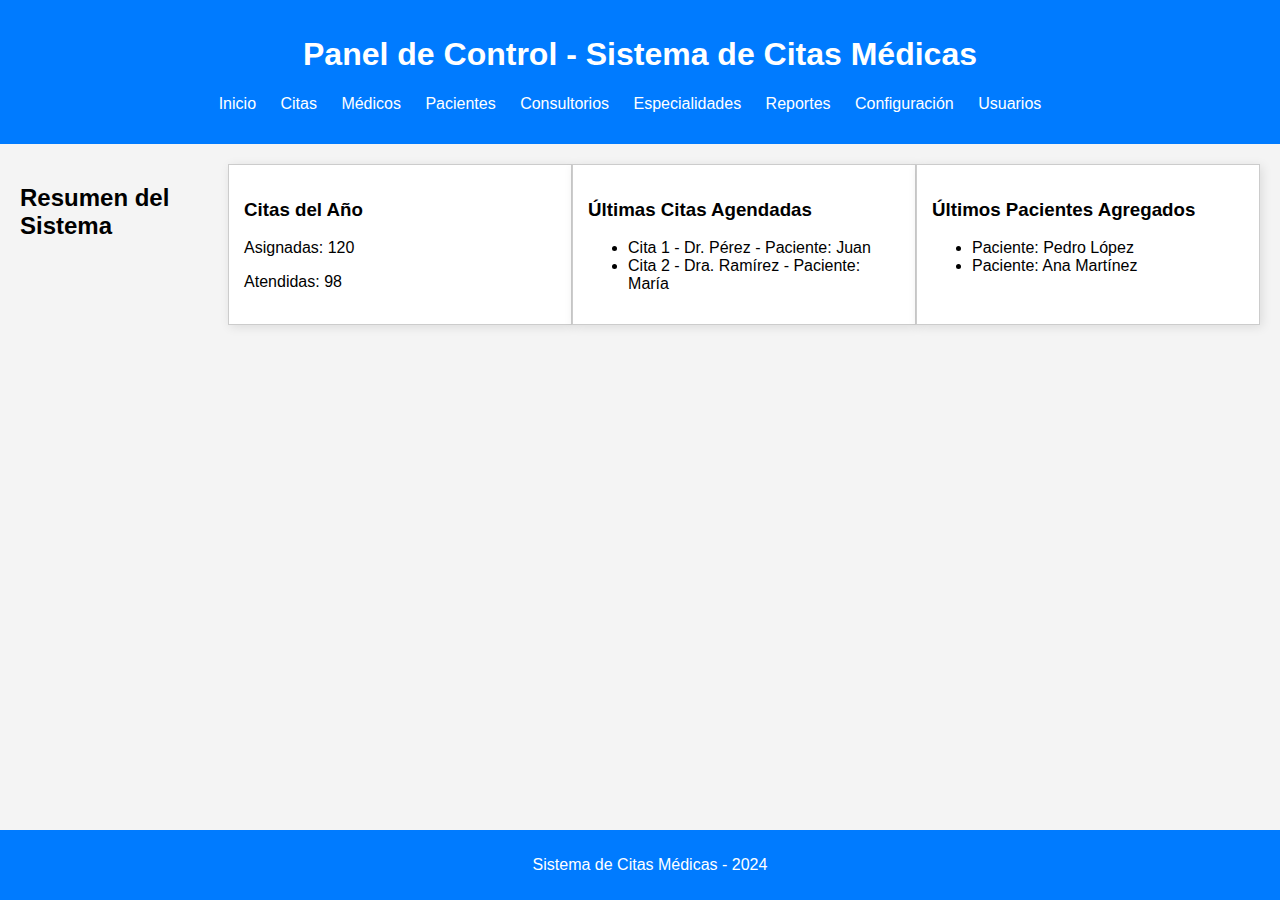
<file: index.html>
<!DOCTYPE html>
<html lang="es">
<head>
    <meta charset="UTF-8">
    <meta name="viewport" content="width=device-width, initial-scale=1.0">
    <title>Sistema de Citas Médicas</title>
    <link rel="stylesheet" href="style.css">
</head>
<body>
    <header>
        <h1>Panel de Control - Sistema de Citas Médicas</h1>
        <nav>
            <ul>
                <li><a href="index.html">Inicio</a></li>
                <li><a href="citas.html">Citas</a></li>
                <li><a href="medicos.html">Médicos</a></li>
                <li><a href="pacientes.html">Pacientes</a></li>
                <li><a href="consultorios.html">Consultorios</a></li>
                <li><a href="especialidades.html">Especialidades</a></li>
                <li><a href="reportes.html">Reportes</a></li>
                <li><a href="configuracion.html">Configuración</a></li>
                <li><a href="usuarios.html">Usuarios</a></li>
            </ul>
        </nav>
    </header>

    <main>
        <section class="dashboard">
            <h2>Resumen del Sistema</h2>
            <div class="dashboard-item">
                <h3>Citas del Año</h3>
                <p>Asignadas: 120</p>
                <p>Atendidas: 98</p>
            </div>
            <div class="dashboard-item">
                <h3>Últimas Citas Agendadas</h3>
                <ul>
                    <li>Cita 1 - Dr. Pérez - Paciente: Juan</li>
                    <li>Cita 2 - Dra. Ramírez - Paciente: María</li>
                </ul>
            </div>
            <div class="dashboard-item">
                <h3>Últimos Pacientes Agregados</h3>
                <ul>
                    <li>Paciente: Pedro López</li>
                    <li>Paciente: Ana Martínez</li>
                </ul>
            </div>
        </section>
    </main>

    <footer>
        <p>Sistema de Citas Médicas - 2024</p>
    </footer>

    <script src="jquery.js"></script>
    <script src="script.js"></script>
</body>
</html>
</file>
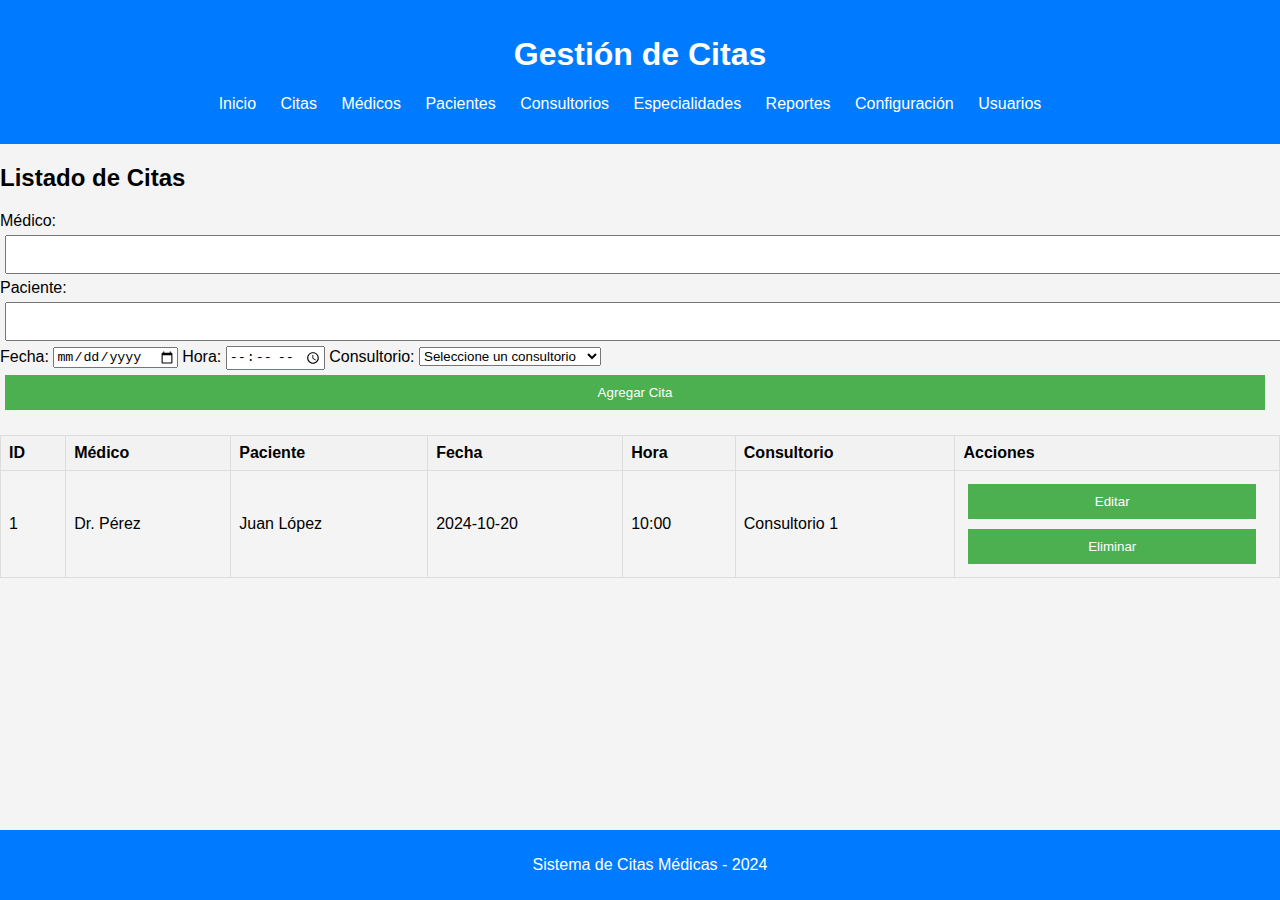
<file: citas.html>
<!DOCTYPE html>
<html lang="es">
<head>
    <meta charset="UTF-8">
    <meta name="viewport" content="width=device-width, initial-scale=1.0">
    <title>Administración de Citas</title>
    <link rel="stylesheet" href="style.css">
</head>
<body>
    <header>
        <h1>Gestión de Citas</h1>
        <nav>
            <ul>
                <li><a href="index.html">Inicio</a></li>
                <li><a href="citas.html">Citas</a></li>
                <li><a href="medicos.html">Médicos</a></li>
                <li><a href="pacientes.html">Pacientes</a></li>
                <li><a href="consultorios.html">Consultorios</a></li>
                <li><a href="especialidades.html">Especialidades</a></li>
                <li><a href="reportes.html">Reportes</a></li>
                <li><a href="configuracion.html">Configuración</a></li>
                <li><a href="usuarios.html">Usuarios</a></li>
            </ul>
        </nav>
    </header>
    <h2>Listado de Citas</h2>
    <form id="formCita">
        <label for="medico">Médico:</label>
        <input type="text" id="medico" name="medico" required>
        
        <label for="paciente">Paciente:</label>
        <input type="text" id="paciente" name="paciente" required>
        
        <label for="fecha">Fecha:</label>
        <input type="date" id="fecha" name="fecha" required>
        
        <label for="hora">Hora:</label>
        <input type="time" id="hora" name="hora" required>
        
        <label for="consultorio">Consultorio:</label>
        <select id="consultorio" name="consultorio" required>
            <option value="">Seleccione un consultorio</option>
        </select>
        
        <button type="button" id="submitButton" onclick="agregarCita()">Agregar Cita</button>
    </form>
    <table id="tablaCitas">
        <thead>
            <tr>
                <th>ID</th>
                <th>Médico</th>
                <th>Paciente</th>
                <th>Fecha</th>
                <th>Hora</th>
                <th>Consultorio</th>
                <th>Acciones</th>
            </tr>
        </thead>
        <tbody>
            <tr>
                <td>1</td>
                <td>Dr. Pérez</td>
                <td>Juan López</td>
                <td>2024-10-20</td>
                <td>10:00</td>
                <td>Consultorio 1</td>
                <td><button onclick="editarCita(this)">Editar</button> <button onclick="eliminarCita(this)">Eliminar</button></td>
            </tr>
        </tbody>
    </table>
    <script>
        let idCounter = 2;
        let editando = false;
        let filaEditando = null;
        const consultorios = [
            { id: 1, nombre: 'Consultorio 1', ubicacion: 'Planta Baja' },
            { id: 2, nombre: 'Consultorio 2', ubicacion: 'Primer Piso' }
            // Agrega más consultorios según sea necesario
        ];

        document.addEventListener('DOMContentLoaded', () => {
            const selectConsultorio = document.getElementById('consultorio');
            consultorios.forEach(consultorio => {
                const option = document.createElement('option');
                option.value = consultorio.nombre;
                option.textContent = `${consultorio.nombre} - ${consultorio.ubicacion}`;
                selectConsultorio.appendChild(option);
            });
        });

        function agregarCita() {
            const form = document.getElementById('formCita');
            const tabla = document.getElementById('tablaCitas').getElementsByTagName('tbody')[0];

            if (editando) {
                filaEditando.cells[1].innerHTML = form.medico.value;
                filaEditando.cells[2].innerHTML = form.paciente.value;
                filaEditando.cells[3].innerHTML = form.fecha.value;
                filaEditando.cells[4].innerHTML = form.hora.value;
                filaEditando.cells[5].innerHTML = form.consultorio.value;
                document.getElementById('submitButton').textContent = 'Agregar Cita';
                editando = false;
                filaEditando = null;
            } else {
                const nuevaFila = tabla.insertRow();
                
                const celdaID = nuevaFila.insertCell(0);
                const celdaMedico = nuevaFila.insertCell(1);
                const celdaPaciente = nuevaFila.insertCell(2);
                const celdaFecha = nuevaFila.insertCell(3);
                const celdaHora = nuevaFila.insertCell(4);
                const celdaConsultorio = nuevaFila.insertCell(5);
                const celdaAcciones = nuevaFila.insertCell(6);

                celdaID.innerHTML = idCounter++;
                celdaMedico.innerHTML = form.medico.value;
                celdaPaciente.innerHTML = form.paciente.value;
                celdaFecha.innerHTML = form.fecha.value;
                celdaHora.innerHTML = form.hora.value;
                celdaConsultorio.innerHTML = form.consultorio.value;
                celdaAcciones.innerHTML = '<button onclick="editarCita(this)">Editar</button> <button onclick="eliminarCita(this)">Eliminar</button>';
            }

            form.reset();
        }

        function editarCita(boton) {
            const fila = boton.parentNode.parentNode;
            const form = document.getElementById('formCita');
            form.medico.value = fila.cells[1].innerHTML;
            form.paciente.value = fila.cells[2].innerHTML;
            form.fecha.value = fila.cells[3].innerHTML;
            form.hora.value = fila.cells[4].innerHTML;
            form.consultorio.value = fila.cells[5].innerHTML;

            document.getElementById('submitButton').textContent = 'Guardar Cambios';
            editando = true;
            filaEditando = fila;
        }

        function eliminarCita(boton) {
            const fila = boton.parentNode.parentNode;
            fila.parentNode.removeChild(fila);
        }
    </script>
    <footer>
        <p>Sistema de Citas Médicas - 2024</p>
    </footer>
        
    <script src="jquery.js"></script>
    <script src="script.js"></script>
</body>
</html>
</file>
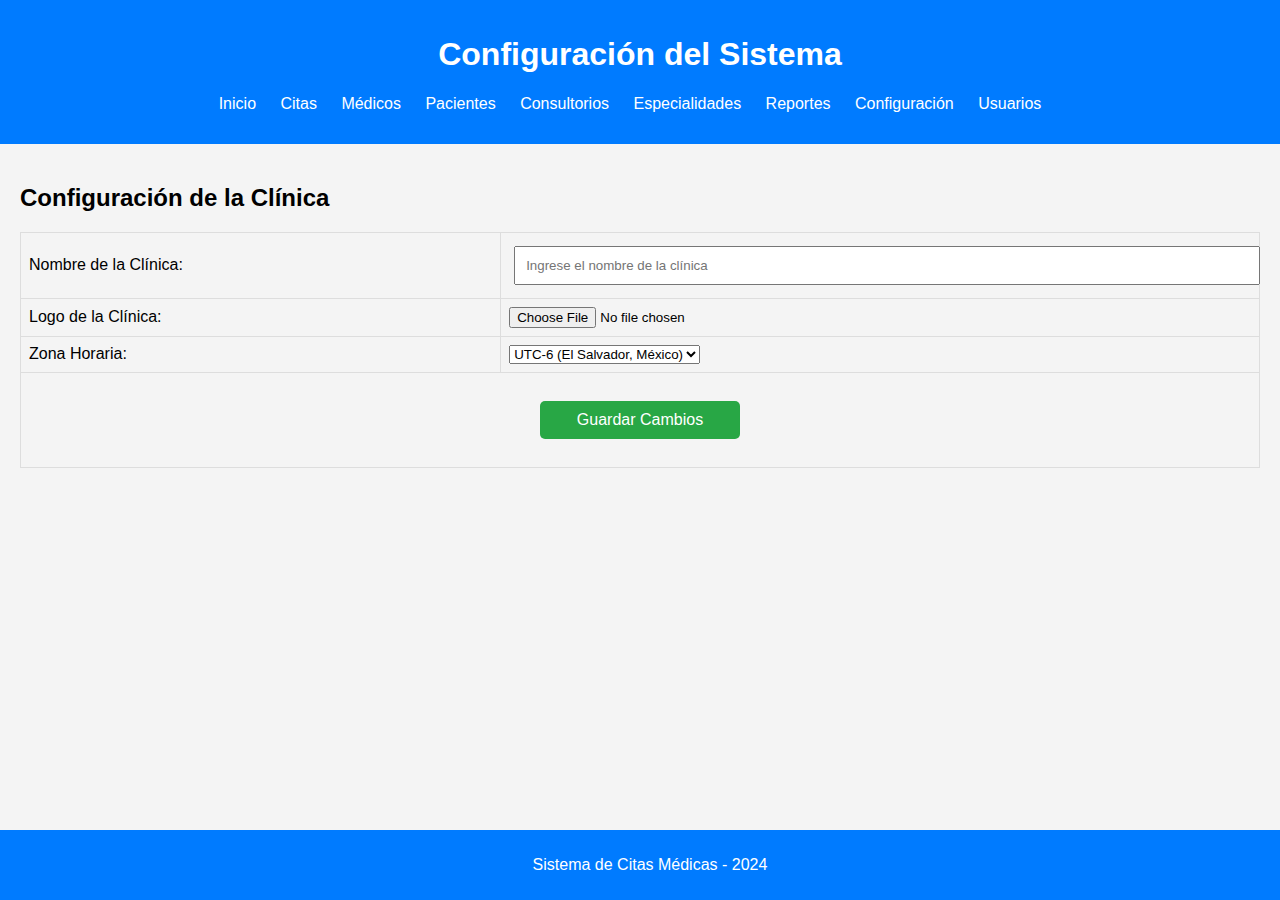
<file: configuracion.html>
<!DOCTYPE html>
<html lang="es">
<head>
    <meta charset="UTF-8">
    <meta name="viewport" content="width=device-width, initial-scale=1.0">
    <title>Configuración - Sistema de Citas Médicas</title>
    <link rel="stylesheet" href="style.css">
</head>
<body>
    <header>
        <h1>Configuración del Sistema</h1>
        <nav>
            <ul>
                <li><a href="index.html">Inicio</a></li>
                <li><a href="citas.html">Citas</a></li>
                <li><a href="medicos.html">Médicos</a></li>
                <li><a href="pacientes.html">Pacientes</a></li>
                <li><a href="consultorios.html">Consultorios</a></li>
                <li><a href="especialidades.html">Especialidades</a></li>
                <li><a href="reportes.html">Reportes</a></li>
                <li><a href="configuracion.html">Configuración</a></li>
                <li><a href="usuarios.html">Usuarios</a></li>
            </ul>
        </nav>
    </header>

    <main>
        <section class="configuracion">
            <h2>Configuración de la Clínica</h2>
            <form id="formConfiguracion">
                <table>
                    <tr>
                        <td><label for="nombreClinica">Nombre de la Clínica:</label></td>
                        <td><input type="text" id="nombreClinica" name="nombreClinica" placeholder="Ingrese el nombre de la clínica"></td>
                    </tr>
                    <tr>
                        <td><label for="logoClinica">Logo de la Clínica:</label></td>
                        <td><input type="file" id="logoClinica" name="logoClinica"></td>
                    </tr>
                    <tr>
                        <td><label for="zonaHoraria">Zona Horaria:</label></td>
                        <td>
                            <select id="zonaHoraria" name="zonaHoraria">
                                <option value="UTC-5">UTC-5 (Bogotá, Lima)</option>
                                <option value="UTC-6" selected>UTC-6 (El Salvador, México)</option>
                                <!-- Puedes agregar más zonas horarias aquí -->
                            </select>
                        </td>
                    </tr>
                    <tr>
                        <td colspan="2">
                            <button type="submit">Guardar Cambios</button>
                        </td>
                    </tr>
                </table>
            </form>
        </section>
    </main>

    <footer>
        <p>Sistema de Citas Médicas - 2024</p>
    </footer>

    <script src="jquery.js"></script>
    <script src="configuracion.js"></script>
</body>
</html>
</file>
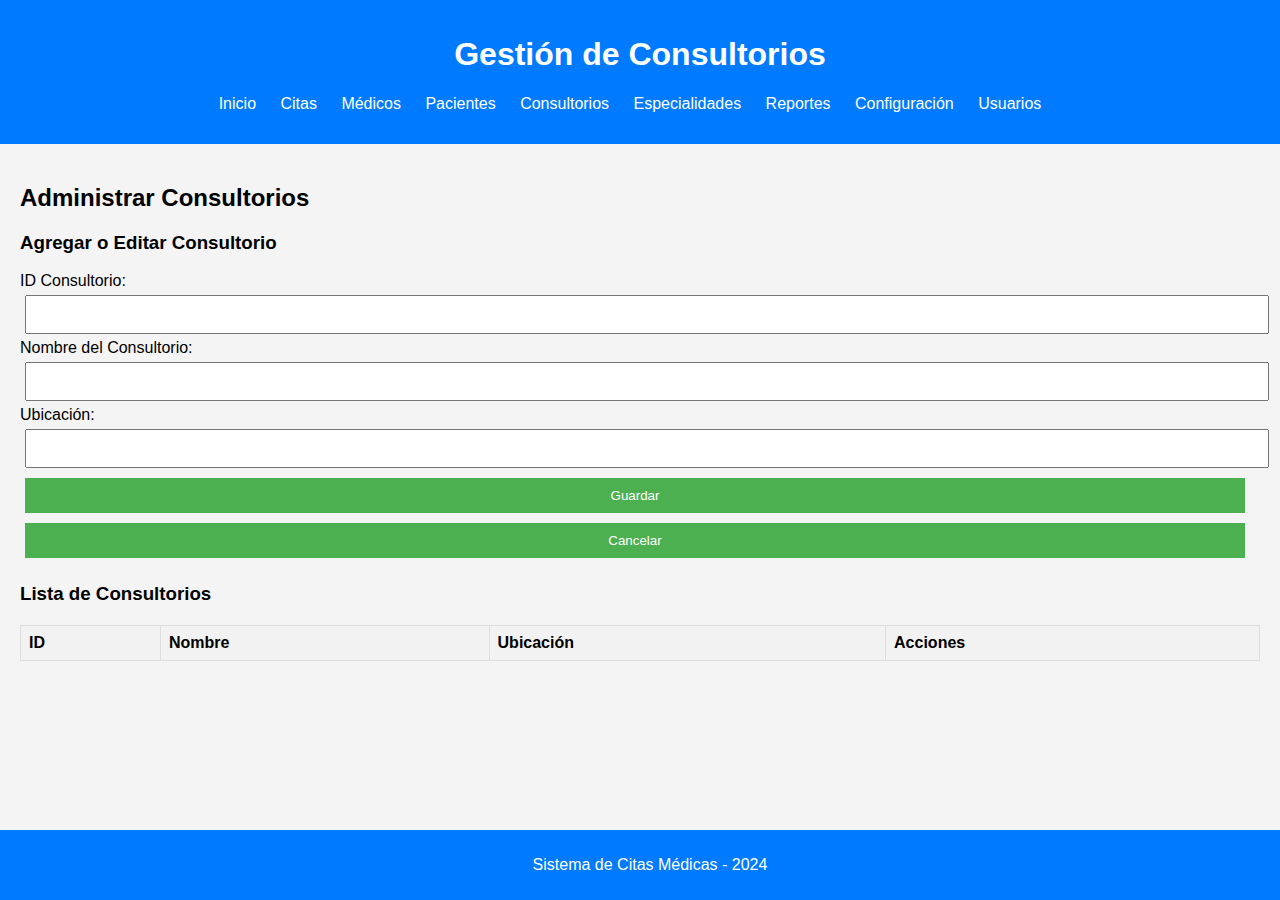
<file: consultorios.html>
<!DOCTYPE html>
<html lang="es">
<head>
    <meta charset="UTF-8">
    <meta name="viewport" content="width=device-width, initial-scale=1.0">
    <title>Consultorios - Sistema de Citas Médicas</title>
    <link rel="stylesheet" href="style.css">
</head>
<body>
    <header>
        <h1>Gestión de Consultorios</h1>
        <nav>
            <ul>
                <li><a href="index.html">Inicio</a></li>
                <li><a href="citas.html">Citas</a></li>
                <li><a href="medicos.html">Médicos</a></li>
                <li><a href="pacientes.html">Pacientes</a></li>
                <li><a href="consultorios.html">Consultorios</a></li>
                <li><a href="especialidades.html">Especialidades</a></li>
                <li><a href="reportes.html">Reportes</a></li>
                <li><a href="configuracion.html">Configuración</a></li>
                <li><a href="usuarios.html">Usuarios</a></li>
            </ul>
        </nav>
    </header>

    <main>
        <h2>Administrar Consultorios</h2>

        <!-- Formulario para agregar/editar consultorios -->
        <section class="form-section">
            <h3>Agregar o Editar Consultorio</h3>
            <form id="formConsultorio">
                <label for="id">ID Consultorio:</label>
                <input type="text" id="id" name="id" required>
                
                <label for="nombre">Nombre del Consultorio:</label>
                <input type="text" id="nombre" name="nombre" required>
                
                <label for="ubicacion">Ubicación:</label>
                <input type="text" id="ubicacion" name="ubicacion" required>
                
                <button type="submit">Guardar</button>
                <button type="button" id="cancelar-edicion">Cancelar</button>
            </form>
        </section>

        <!-- Tabla para mostrar los consultorios -->
        <section class="table-section">
            <h3>Lista de Consultorios</h3>
            <table id="tablaConsultorios">
                <thead>
                    <tr>
                        <th>ID</th>
                        <th>Nombre</th>
                        <th>Ubicación</th>
                        <th>Acciones</th>
                    </tr>
                </thead>
                <tbody>
                    <!-- Consultorios se agregan dinámicamente aquí -->
                </tbody>
            </table>
        </section>
    </main>

    <footer>
        <p>Sistema de Citas Médicas - 2024</p>
    </footer>

    <script src="jquery.js"></script>
    <script src="script.js"></script>
    <script src="style.css"></script>
</body>
</html>
</file>
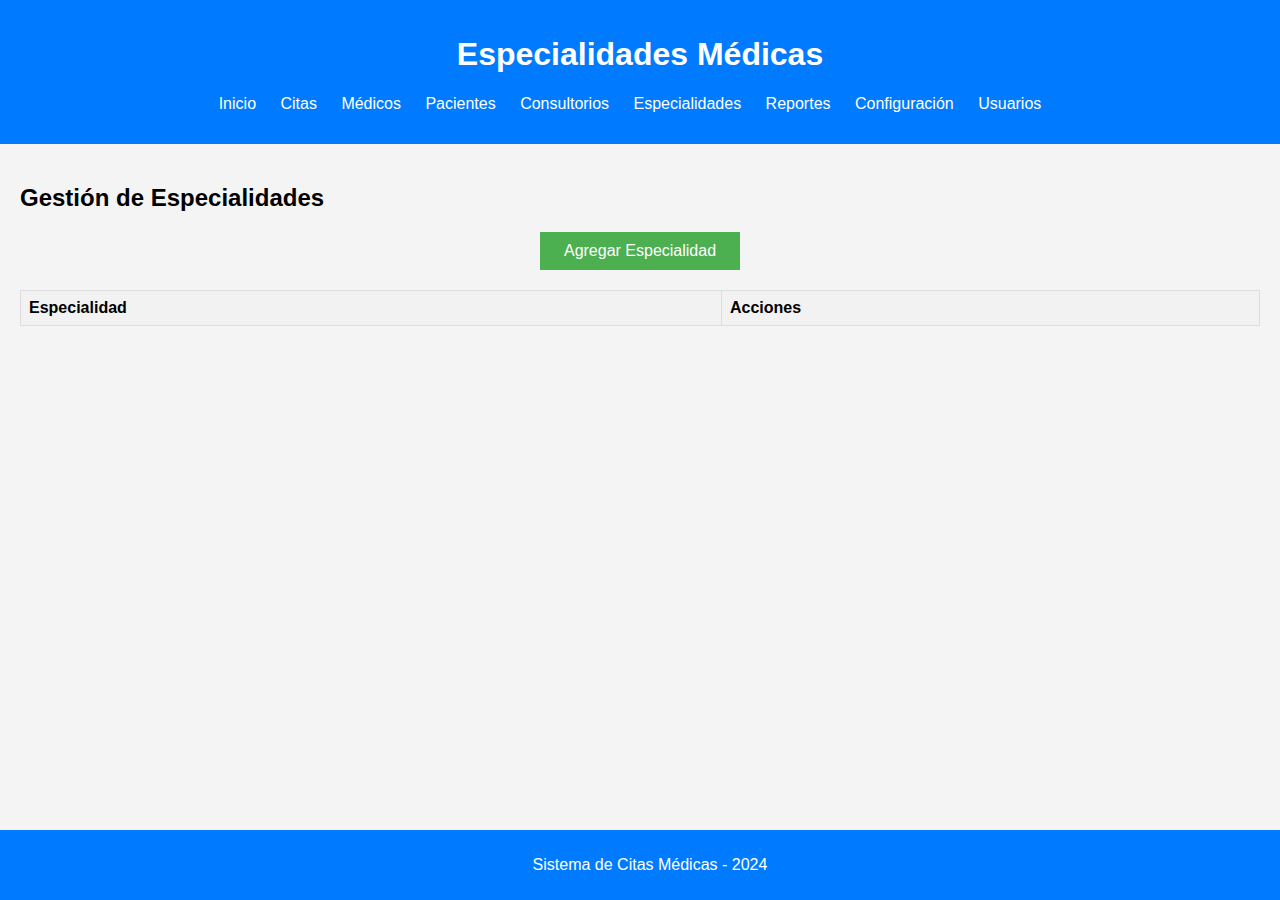
<file: especialidades.html>
<!DOCTYPE html>
<html lang="es">
<head>
    <meta charset="UTF-8">
    <meta name="viewport" content="width=device-width, initial-scale=1.0">
    <title>Especialidades - Sistema de Citas Médicas</title>
    <link rel="stylesheet" href="style.css">
</head>
<body>
    <header>
        <h1>Especialidades Médicas</h1>
        <nav>
            <ul>
                <li><a href="index.html">Inicio</a></li>
                <li><a href="citas.html">Citas</a></li>
                <li><a href="medicos.html">Médicos</a></li>
                <li><a href="pacientes.html">Pacientes</a></li>
                <li><a href="consultorios.html">Consultorios</a></li>
                <li><a href="especialidades.html">Especialidades</a></li>
                <li><a href="reportes.html">Reportes</a></li>
                <li><a href="configuracion.html">Configuración</a></li>
                <li><a href="usuarios.html">Usuarios</a></li>
            </ul>
        </nav>
    </header>

    <main>
        <section class="especialidades">
            <h2>Gestión de Especialidades</h2>
            <button id="agregarEspecialidad">Agregar Especialidad</button>

            <!-- Tabla para listar especialidades -->
            <table>
                <thead>
                    <tr>
                        <th>Especialidad</th>
                        <th>Acciones</th>
                    </tr>
                </thead>
                <tbody id="listaEspecialidades">
                    <!-- Aquí se cargarán las especialidades desde el script -->
                </tbody>
            </table>

            <!-- Formulario de agregar/editar especialidad -->
            <div id="formEspecialidad" style="display:none; margin-top: 20px;">
                <h3 id="formTitulo">Agregar Especialidad</h3>
                <form>
                    <table>
                        <tr>
                            <td><label for="nombreEspecialidad">Nombre de la Especialidad:</label></td>
                            <td><input type="text" id="nombreEspecialidad" name="nombreEspecialidad" placeholder="Ingrese especialidad"></td>
                        </tr>
                        <tr>
                            <td colspan="2">
                                <button type="submit" id="guardarEspecialidad">Guardar</button>
                                <button type="button" id="cancelarEspecialidad">Cancelar</button>
                            </td>
                        </tr>
                    </table>
                </form>
            </div>
        </section>
    </main>

    <footer>
        <p>Sistema de Citas Médicas - 2024</p>
    </footer>

    <script src="jquery.js"></script>
    <script src="especialidades.js"></script>
</body>
</html>
</file>
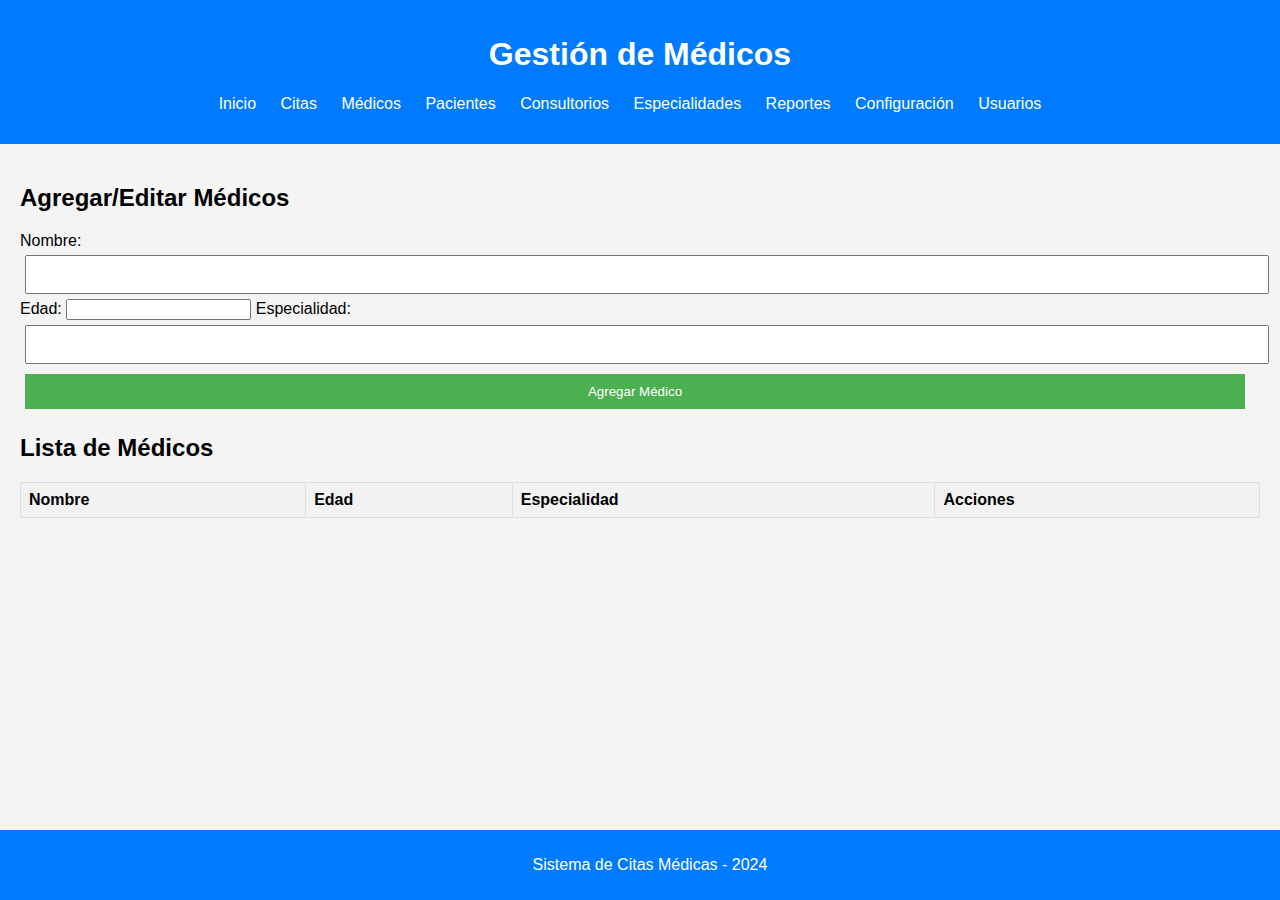
<file: medicos.html>
<!DOCTYPE html>
<html lang="es">
<head>
    <meta charset="UTF-8">
    <meta name="viewport" content="width=device-width, initial-scale=1.0">
    <title>Medicos - Sistema de Citas Médicas</title>
    <link rel="stylesheet" href="style.css">
</head>
<body>
    <header>
        <h1>Gestión de Médicos</h1>
        <nav>
            <ul>
                <li><a href="index.html">Inicio</a></li>
                <li><a href="citas.html">Citas</a></li>
                <li><a href="medicos.html">Médicos</a></li>
                <li><a href="pacientes.html">Pacientes</a></li>
                <li><a href="consultorios.html">Consultorios</a></li>
                <li><a href="especialidades.html">Especialidades</a></li>
                <li><a href="reportes.html">Reportes</a></li>
                <li><a href="configuracion.html">Configuración</a></li>
                <li><a href="usuarios.html">Usuarios</a></li>
            </ul>
        </nav>
    </header>

    <main>
        <section class="gestionar-medicos">
            <h2>Agregar/Editar Médicos</h2>
            <form id="formMedico">
                <label for="nombre">Nombre:</label>
                <input type="text" id="nombre" name="nombre" required>

                <label for="edad">Edad:</label>
                <input type="number" id="edad" name="edad" required>

                <label for="especialidad">Especialidad:</label>
                <input type="text" id="especialidad" name="especialidad" required>

                <button type="submit">Agregar Médico</button>
            </form>

            <h2>Lista de Médicos</h2>
            <table id="tablaMedicos">
                <thead>
                    <tr>
                        <th>Nombre</th>
                        <th>Edad</th>
                        <th>Especialidad</th>
                        <th>Acciones</th>
                    </tr>
                </thead>
                <tbody>
                    <!-- Aquí se agregarán dinámicamente las filas -->
                </tbody>
            </table>
        </section>
    </main>

    <footer>
        <p>Sistema de Citas Médicas - 2024</p>
    </footer>

    <script src="jquery.js"></script>
    <script src="script.js"></script>
</body>
</html>
</file>
<file: style.css>
body {
    font-family: Arial, sans-serif;
    margin: 0;
    padding: 0;
    background-color: #f4f4f4;
}

header {
    background-color: #007bff;
    color: white;
    padding: 15px;
    text-align: center;
}

nav ul {
    list-style-type: none;
    padding: 0;
}

nav ul li {
    display: inline;
    margin-right: 20px;
}

nav ul li a {
    color: white;
    text-decoration: none;
}

main {
    padding: 20px;
}

.dashboard {
    display: flex;
    justify-content: space-between;
}

.dashboard-item {
    background-color: white;
    border: 1px solid #ccc;
    padding: 15px;
    width: 30%;
    box-shadow: 2px 2px 10px rgba(0, 0, 0, 0.1);
}

footer {
    background-color: #007bff;
    color: white;
    text-align: center;
    padding: 10px;
    position: fixed;
    bottom: 0;
    width: 100%;
}

table {
    width: 100%;
    border-collapse: collapse;
    margin-top: 20px;
}

table, th, td {
    border: 1px solid #ddd;
    padding: 8px;
}

th {
    background-color: #f2f2f2;
    text-align: left;
}

button {
    padding: 8px 12px;
    margin: 2px;
    background-color: #4CAF50;
    color: white;
    border: none;
    cursor: pointer;
}

button:hover {
    background-color: #45a049;
}

form {
    margin-bottom: 20px;
}

input[type="text"], button {
    padding: 10px;
    margin: 5px;
    width: calc(100% - 20px);
}

/* para configuraciones */
#formConfiguracion button[type="submit"] {
    width: 200px;
    display: block;
    margin: 20px auto; 
    padding: 10px;
    background-color: #28a745; 
    color: white;
    border: none;
    border-radius: 5px;
    font-size: 16px;
    cursor: pointer;
}

#formConfiguracion button[type="submit"]:hover {
    background-color: #218838; 
}

/* para especialidades */

#formEspecialidad button {
    width: 150px; 
    display: inline-block; 
    margin: 10px 5px; 
    padding: 10px;
    background-color: #28a745; 
    color: white;
    border: none;
    border-radius: 5px;
    font-size: 16px;
    cursor: pointer;
}

#formEspecialidad button:hover {
    background-color: #218838; 
}

#agregarEspecialidad {
    width: 200px;
    margin: 20px auto;
    display: block; 
    background-color: #4CAF50;
    padding: 10px;
    font-size: 16px;
}
</file>
